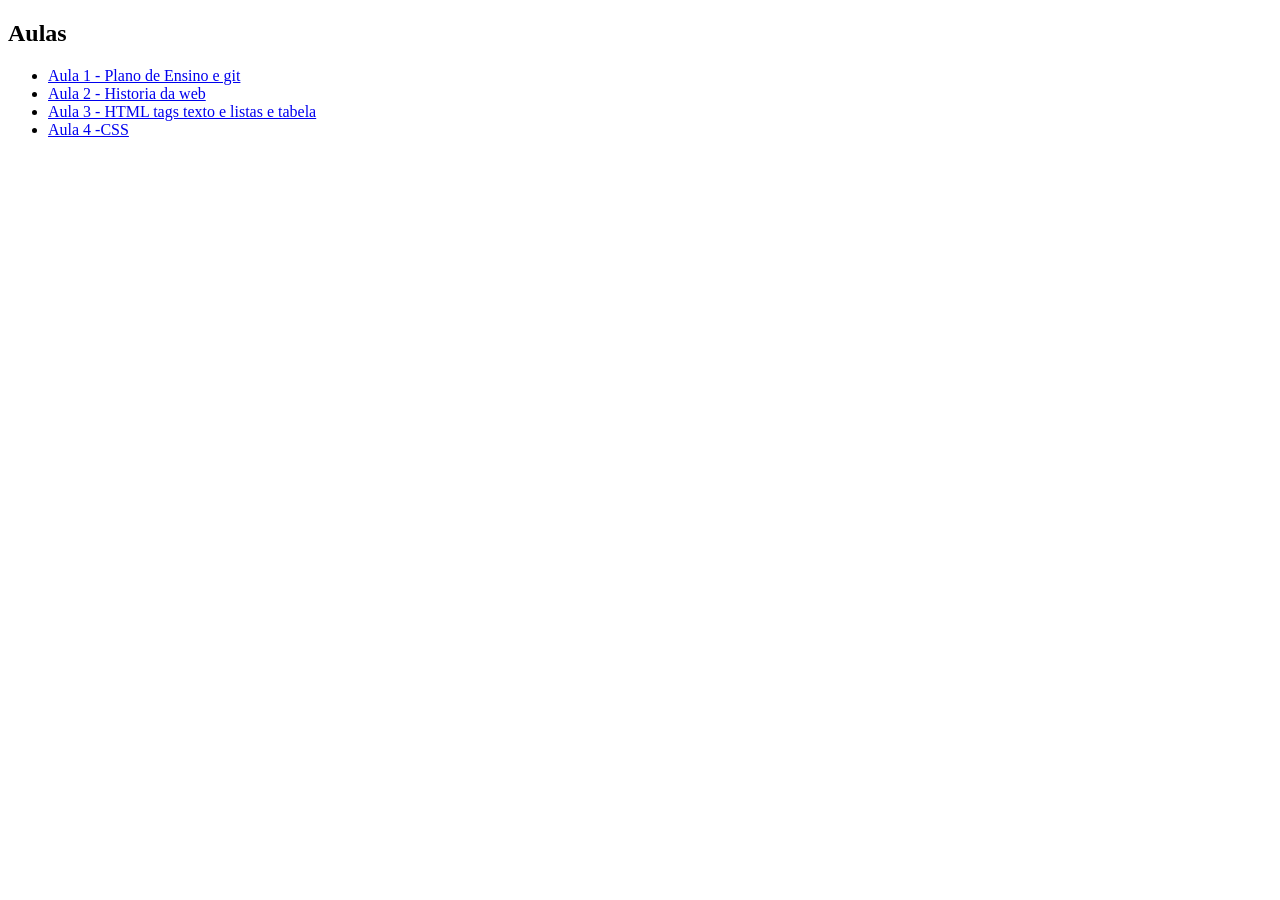
<file: index.html>
<!DOCTYPE html>
   <head>
    <meta charset="UTF-8">
    <meta name="viewport" content="width=device-width, initial-scale=1.0">
    <title> Document</title>
   </head>
   <body>
    <h2>Aulas</h2>

    <ul>
        <li> <a href="./svc.html"> Aula 1 - Plano de Ensino e git</a> </li>
        <li> <a href="historiaweb.html"> Aula 2 - Historia da web </a> </li>
        <li> <a href="html.html"> Aula 3 - HTML tags texto e listas e tabela </a> </li>
        <li> <a href="css.html" <b> Aula 4</b> -CSS</li>
    </ul>
   </body>
   </html>
</file>
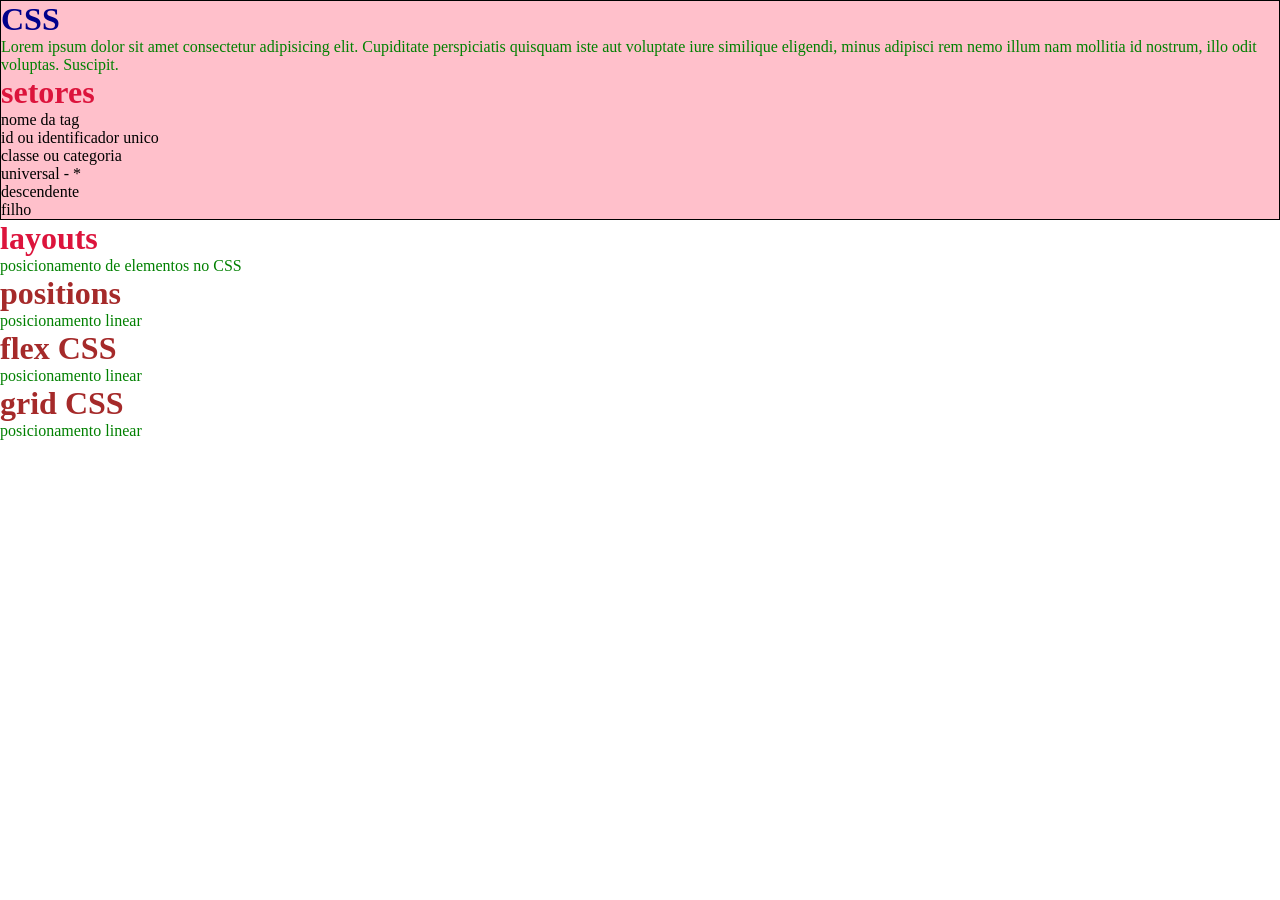
<file: css.html>
<!DOCTYPE html>
<html lang="en">
<head>
    <meta charset="UTF-8">
    <meta name="viewport" content="width=device-width, initial-scale=1.0">
    <title>Document</title>
    <link rel="stylesheet" href="css.css">
    <style>
        /** CSS embutido no código HTML*/
    *{margin:0px;padding: 0px} /*reset CSS*/
    #explicacaoCSS >*{background-color: pink;}
    h1{color: crimson;}
    #explicacaoCSS{
        border: 1px solid black;
    }
    .layouts{color: brown;}
    </style>
</head>
<body>
    <div id="explicacaoCSS">
        <h1 style="color: darkblue;">CSS</h1>
        <p> Lorem ipsum dolor sit amet consectetur adipisicing  elit. Cupiditate perspiciatis quisquam iste aut  voluptate iure similique eligendi, minus adipisci rem    nemo illum nam mollitia id nostrum, illo odit  voluptas. Suscipit.</p>
        <h1>setores</h1>
        <ul>
            <li>nome da tag</li>
            <li>id ou identificador unico</li>
            <li>classe ou categoria</li>
            <li>universal - *</li>
            <li>descendente</li>
            <li>filho</li>
        </ul>
    </div>
    <div>
        <h1>layouts</h1>
        <p>posicionamento de elementos no CSS</p>
    </div>
    <div>
        <h1 class="layouts">positions </h1>
        <p>posicionamento linear</p>
    </div>
    <div> 
        <h1 class="layouts">flex CSS</h1>
        <p>posicionamento linear</p>
    </div>
    <div>
        <h1 class="layouts">grid CSS</h1>
        <p>posicionamento linear</p>
    </div>
</body>
</html>
</file>
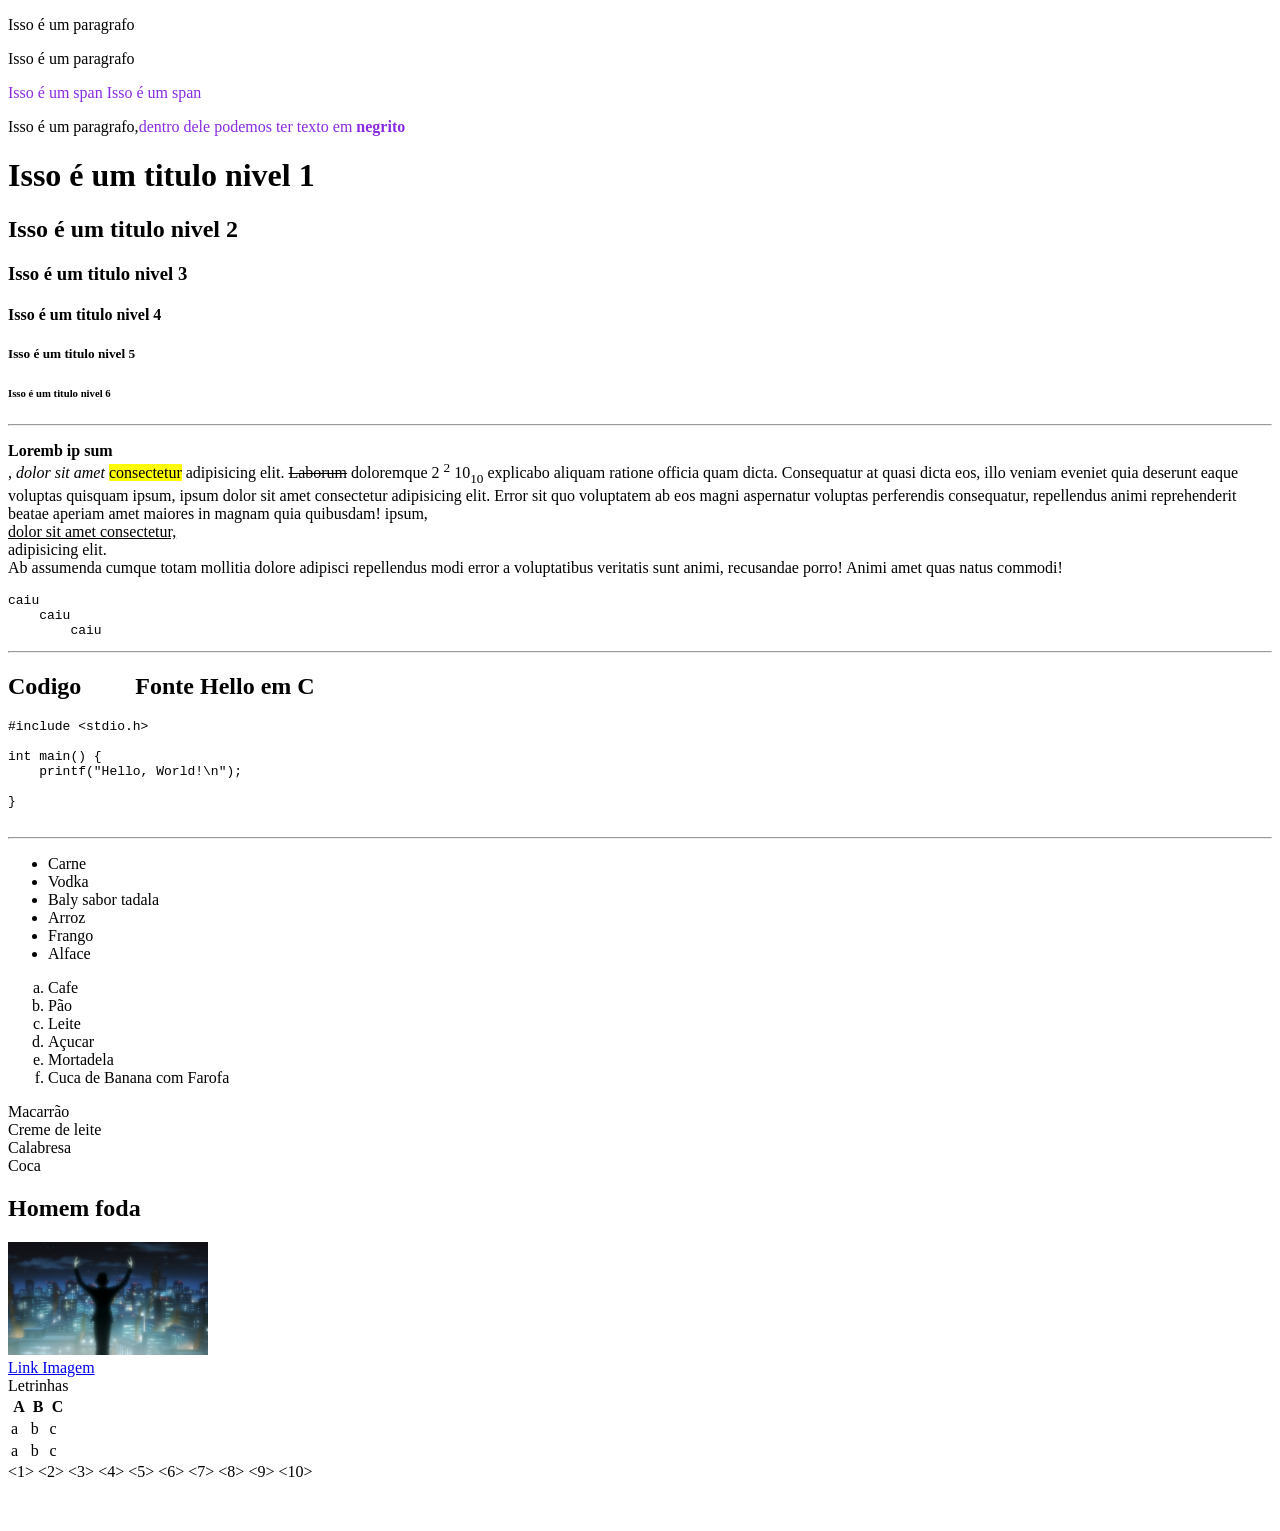
<file: html.html>
<!DOCTYPE html>
<html> 
    <head>
        <title>HTML</title>
        <meta charset="UTF-8">
        <style>
            span{color:blueviolet;}
            #foda{width: 200px}; 

            table,td,th,caption{
                border: 1px double red;
                border-collapse: collapse;}
        </style>
    </head>
    <body>
        <p>Isso é um paragrafo</p><!-- paragrafo é um elemento com exibição block -->
        <p>Isso é um paragrafo</p>
        <span>Isso é um span</span><!-- paragrafo é um elemento com exibição online-->
        <span>Isso é um span</span>
        <p>Isso é um paragrafo,<span>dentro dele podemos ter texto em <b>negrito</b><span><p>
            <!-- Isso é um comentario em HTML-->
             <h1>Isso é um titulo nivel 1</h1>
             <h2>Isso é um titulo nivel 2</h2>
             <h3>Isso é um titulo nivel 3</h3>
             <h4>Isso é um titulo nivel 4</h4>
             <h5>Isso é um titulo nivel 5</h5>
             <h6>Isso é um titulo nivel 6</h6> 
            <hr>
             <p><b>Loremb</b> <strong>ip sum</strong> <br>, <i>dolor</i> <em> sit amet</em> <mark>consectetur</mark> adipisicing elit. <del>Laborum</del> doloremque 2 <sup>2</sup> 10<sub>10</sub>
                explicabo aliquam ratione officia quam dicta. Consequatur at quasi dicta eos, illo veniam eveniet quia deserunt eaque voluptas quisquam ipsum, 
                ipsum dolor sit amet consectetur adipisicing elit. Error sit quo voluptatem ab eos magni aspernatur voluptas perferendis consequatur, repellendus animi 
                reprehenderit beatae aperiam amet maiores in magnam quia quibusdam!</b> ipsum, <br> <ins>dolor sit amet consectetur,</ins> <br>adipisicing elit. <br>Ab assumenda cumque 
                totam mollitia dolore adipisci repellendus modi error a voluptatibus veritatis sunt animi, recusandae porro! Animi amet quas natus commodi!</p>
<pre>
caiu
    caiu
        caiu
</pre>
<hr>
        <h2>Codigo &nbsp&nbsp&nbsp&nbsp&nbsp&nbsp&nbsp&nbspFonte Hello em C</h2>
        <pre>
#include &lt;stdio.h&gt; 

int main() {
    printf("Hello, World!\n");

}
        </pre>
<hr>
        <ul>
            <li>Carne</li> 
            <li>Vodka</li> 
            <li>Baly sabor tadala</li>
            <li>Arroz</li> 
            <li>Frango</li> 
            <li>Alface</li>
        </ul>

        <ol id=" Café" type="a" start="1">
            <li>Cafe</li>
            <li>Pão</li>
            <li>Leite</li>
            <li>Açucar</li>
            <li>Mortadela</li>
            <li>Cuca de Banana com Farofa</li>
        </ol>

        <dl>
            <dt>Macarrão</dt>
            <dt>Creme de leite</dt>
            <dt>Calabresa</dt>
            <dt>Coca</dt>
        </dl>
        
        <h2>Homem foda</h2>
        <img id="foda" src="./img/rBZYOzF.png" alt="">
        <br>
        <a href="https://i.imgur.com/rBZYOzF.png">Link Imagem</a>
<br>

        <table>
            <caption>Letrinhas</caption>
            <tr>
            <th>A</th>
            <th>B</th>
            <th>C</th>
            </tr>

            <tr>
                <td>a</td>
                <td>b</td>
                <td>c</td>
            </tr>

            <tr>
                <td>a</td>
                <td>b</td>
                <td>c</td>
            </tr>
        </table>   
             
        <table>
            <tr>
                <td></td>
                <1></1>
                <td></td>
                <a href=""></a><a href=""></a><a href=""></a><a href=""></a><a href=""></a><a href=""></a><a href=""></a><a href=""></a><a href=""></a><a href=""></a></tr>
            <tr>
                <td></td>
                <2></2>
                <td></td>
                <a href=""></a><a href=""></a><a href=""></a><a href=""></a><a href=""></a><a href=""></a><a href=""></a><a href=""></a><a href=""></a><a href=""></a></tr>
            <tr>
                <td></td>
                <3></3>
                <td></td>
                <a href=""></a><a href=""></a><a href=""></a><a href=""></a><a href=""></a><a href=""></a><a href=""></a><a href=""></a><a href=""></a><a href=""></a></tr>
            <tr>
                <td></td>
                <4></4>
                <td></td>
                <a href=""></a><a href=""></a><a href=""></a><a href=""></a><a href=""></a><a href=""></a><a href=""></a><a href=""></a><a href=""></a><a href=""></a></tr>
            <tr>
                <td></td>
                <5></5>
                <td></td>
                <a href=""></a><a href=""></a><a href=""></a><a href=""></a><a href=""></a><a href=""></a><a href=""></a><a href=""></a><a href=""></a><a href=""></a></tr>
            <tr>
                <td></td>
                <6></6>
                <td></td>
                <a href=""></a><a href=""></a><a href=""></a><a href=""></a><a href=""></a><a href=""></a><a href=""></a><a href=""></a><a href=""></a><a href=""></a></tr>
            <tr>
                <td></td>
                <7></7>
                <td></td>
                <a href=""></a><a href=""></a><a href=""></a><a href=""></a><a href=""></a><a href=""></a><a href=""></a><a href=""></a><a href=""></a><a href=""></a></tr>
            <tr>
                <td></td>
                <8></8>
                <td></td>
                <a href=""></a><a href=""></a><a href=""></a><a href=""></a><a href=""></a><a href=""></a><a href=""></a><a href=""></a><a href=""></a><a href=""></a></tr>
            <tr>
                <td></td>
                <9></9>
                <td></td>
                <a href=""></a><a href=""></a><a href=""></a><a href=""></a><a href=""></a><a href=""></a><a href=""></a><a href=""></a><a href=""></a><a href=""></a></tr>
            <tr>
                <td></td>
                <10></10>
                <td></td>
                <a href=""></a><a href=""></a><a href=""></a><a href=""></a><a href=""></a><a href=""></a><a href=""></a><a href=""></a><a href=""></a><a href=""></a></tr>
        </table>
        </body>

</html>
</file>
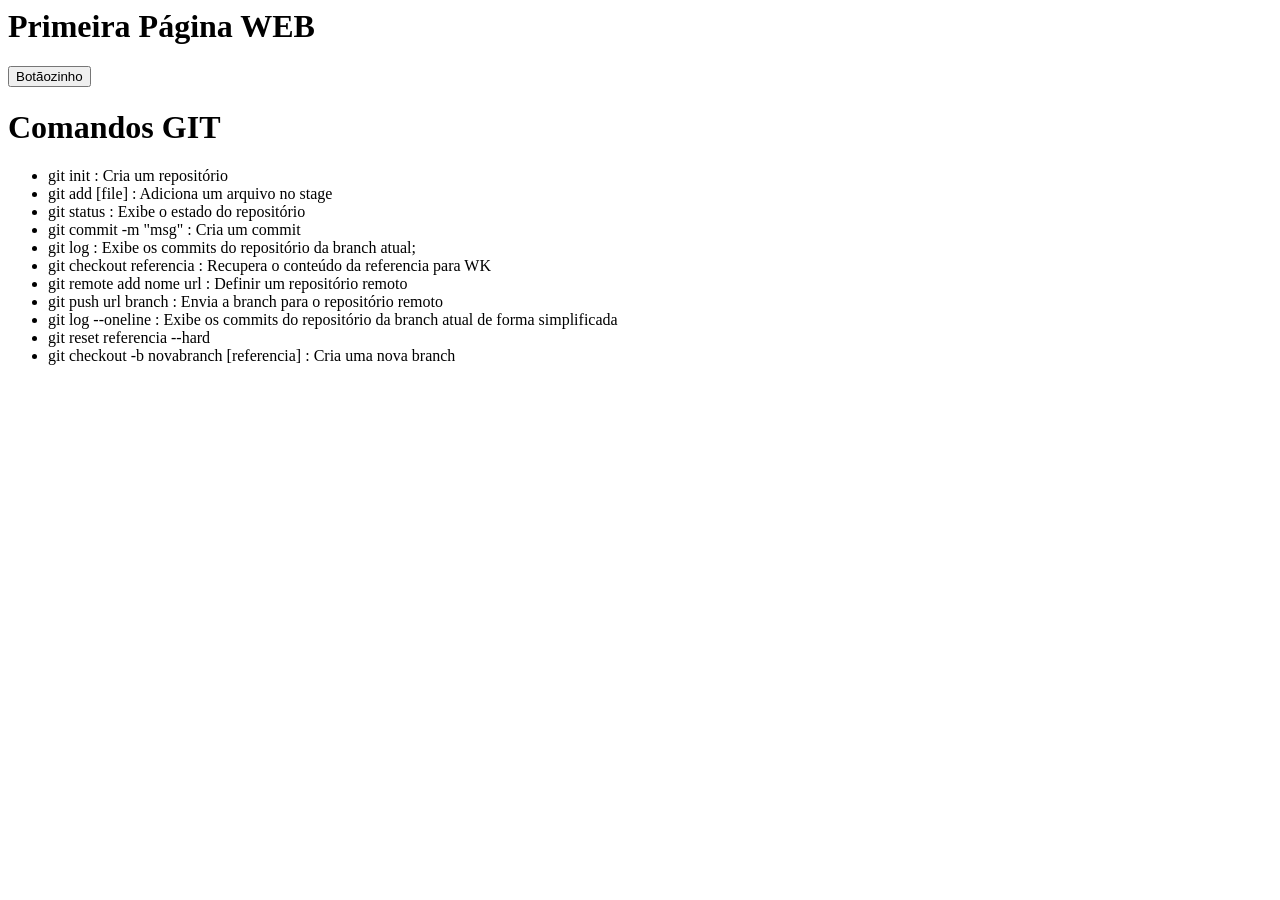
<file: svc.html>
<HTML>
    <HEAD>
        <title>Minha Primeira Página WEB</title>
    </HEAD>

    <body>
        <h1>Primeira Página WEB</h1>
        <button>Botãozinho</button>
        <h1>Comandos GIT</h1>
        <ul>
            <li>git init : Cria um repositório</li>
            <li>git add [file] : Adiciona um arquivo no stage</li>
            <li>git status : Exibe o estado do repositório</li>
            <li>git commit -m "msg" : Cria um commit</li>
            <li>git log : Exibe os commits do repositório da branch atual;</li>
            <li>git checkout referencia : Recupera o conteúdo da referencia para WK</li>
            <li>git remote add nome url : Definir um repositório remoto</li>
            <li>git push url branch : Envia a branch para o repositório remoto</li>
            <li>git log --oneline : Exibe os commits do repositório da branch atual de forma simplificada</li>
            <li>git reset referencia --hard</li>
            <li>git checkout -b novabranch [referencia] : Cria uma nova branch</li>

        </ul>


    </body>

</HTML>
</file>
<file: css.css>
/** Regra CSS

seletor { propriedade1:valor;
          propriedade2:valor;
          propriedade3:valor;
          }
          */

h1{
    color: blueviolet;
}
p{color: green;}
</file>
